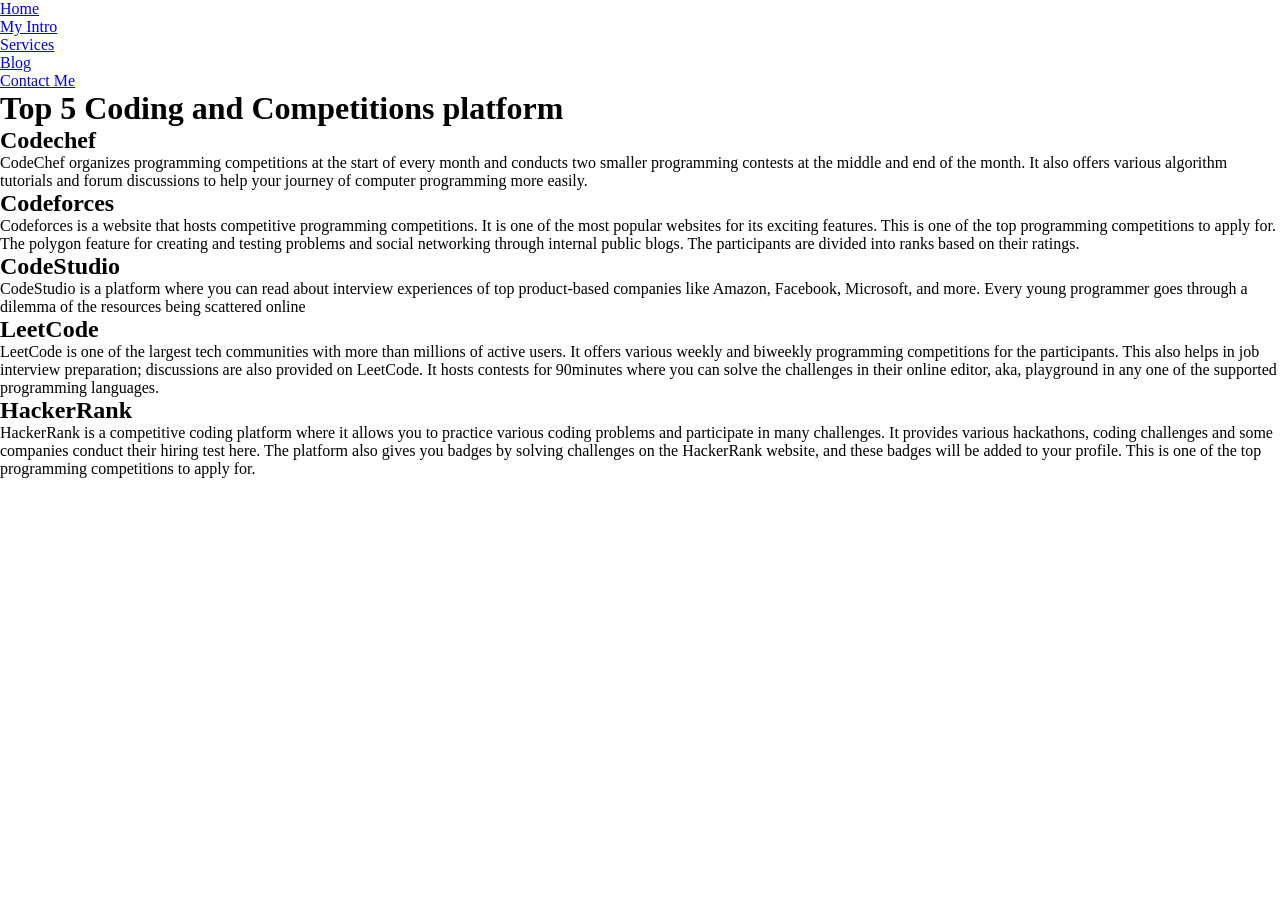
<file: blog.html>
<!DOCTYPE html>
<html lang="en">
<head>
    <meta charset="UTF-8">
    <meta http-equiv="X-UA-Compatible" content="IE=edge">
    <meta name="viewport" content="width=device-width, initial-scale=1.0">
    <title>Chandan Maddheshiya - Web Developer  </title>
    <link rel="stylesheet" href="style.css">
</head>
<body>
    <div class="container">

    
    <div class="sidebar">
        
            <nav>
                <ul>
                    <li><a href="/"> Home</a></li>
                    <li><a href="/intro.html"> My Intro</a></li>
                    <li><a href="/services.html"> Services</a></li>
                    <li><a href="/blog.html"> Blog</a></li>
                    <li><a href="/contact.html">Contact Me</a></li>
                </ul>
            </nav>
    </div> 
    <div class="main">
        <h1>Top 5 Coding and Competitions platform</h1>
        <div>
            <h2>Codechef</h2>
            <div>
                CodeChef organizes programming competitions at the start of every month and conducts two smaller programming contests at the middle and end of the month. It also offers various algorithm tutorials and forum discussions to help your journey of computer programming more easily.
            </div>
        </div>
        <div>
            <h2>Codeforces</h2>
            <div>
                Codeforces is a website that hosts competitive programming competitions. It is one of the most popular websites for its exciting features. This is one of the top programming competitions to apply for. The polygon feature for creating and testing problems and social networking through internal public blogs. The participants are divided into ranks based on their ratings.
            </div>
        </div>
        <div>
            <h2>CodeStudio</h2>
            <div>
                CodeStudio is a platform where you can read about interview experiences of top product-based companies like Amazon, Facebook, Microsoft, and more. Every young programmer goes through a dilemma of the resources being scattered online
            </div>
        </div>
        <div>
            <h2>LeetCode</h2>
            <div>
                LeetCode is one of the largest tech communities with more than millions of active users. It offers various weekly and biweekly programming competitions for the participants. This also helps in job interview preparation; discussions are also provided on LeetCode. It hosts contests for 90minutes where you can solve the challenges in their online editor, aka, playground in any one of the supported programming languages.

            </div>
        </div>
        <h2>HackerRank</h2>
        <div>
            HackerRank is a competitive coding platform where it allows you to practice various coding problems and participate in many challenges. It provides various hackathons, coding challenges and some companies conduct their hiring test here. The platform also gives you badges by solving challenges on the HackerRank website, and these badges will be added to your profile. This is one of the top programming competitions to apply for.
        </div>
    </div>  
</div>
</body>
</html>
</file>
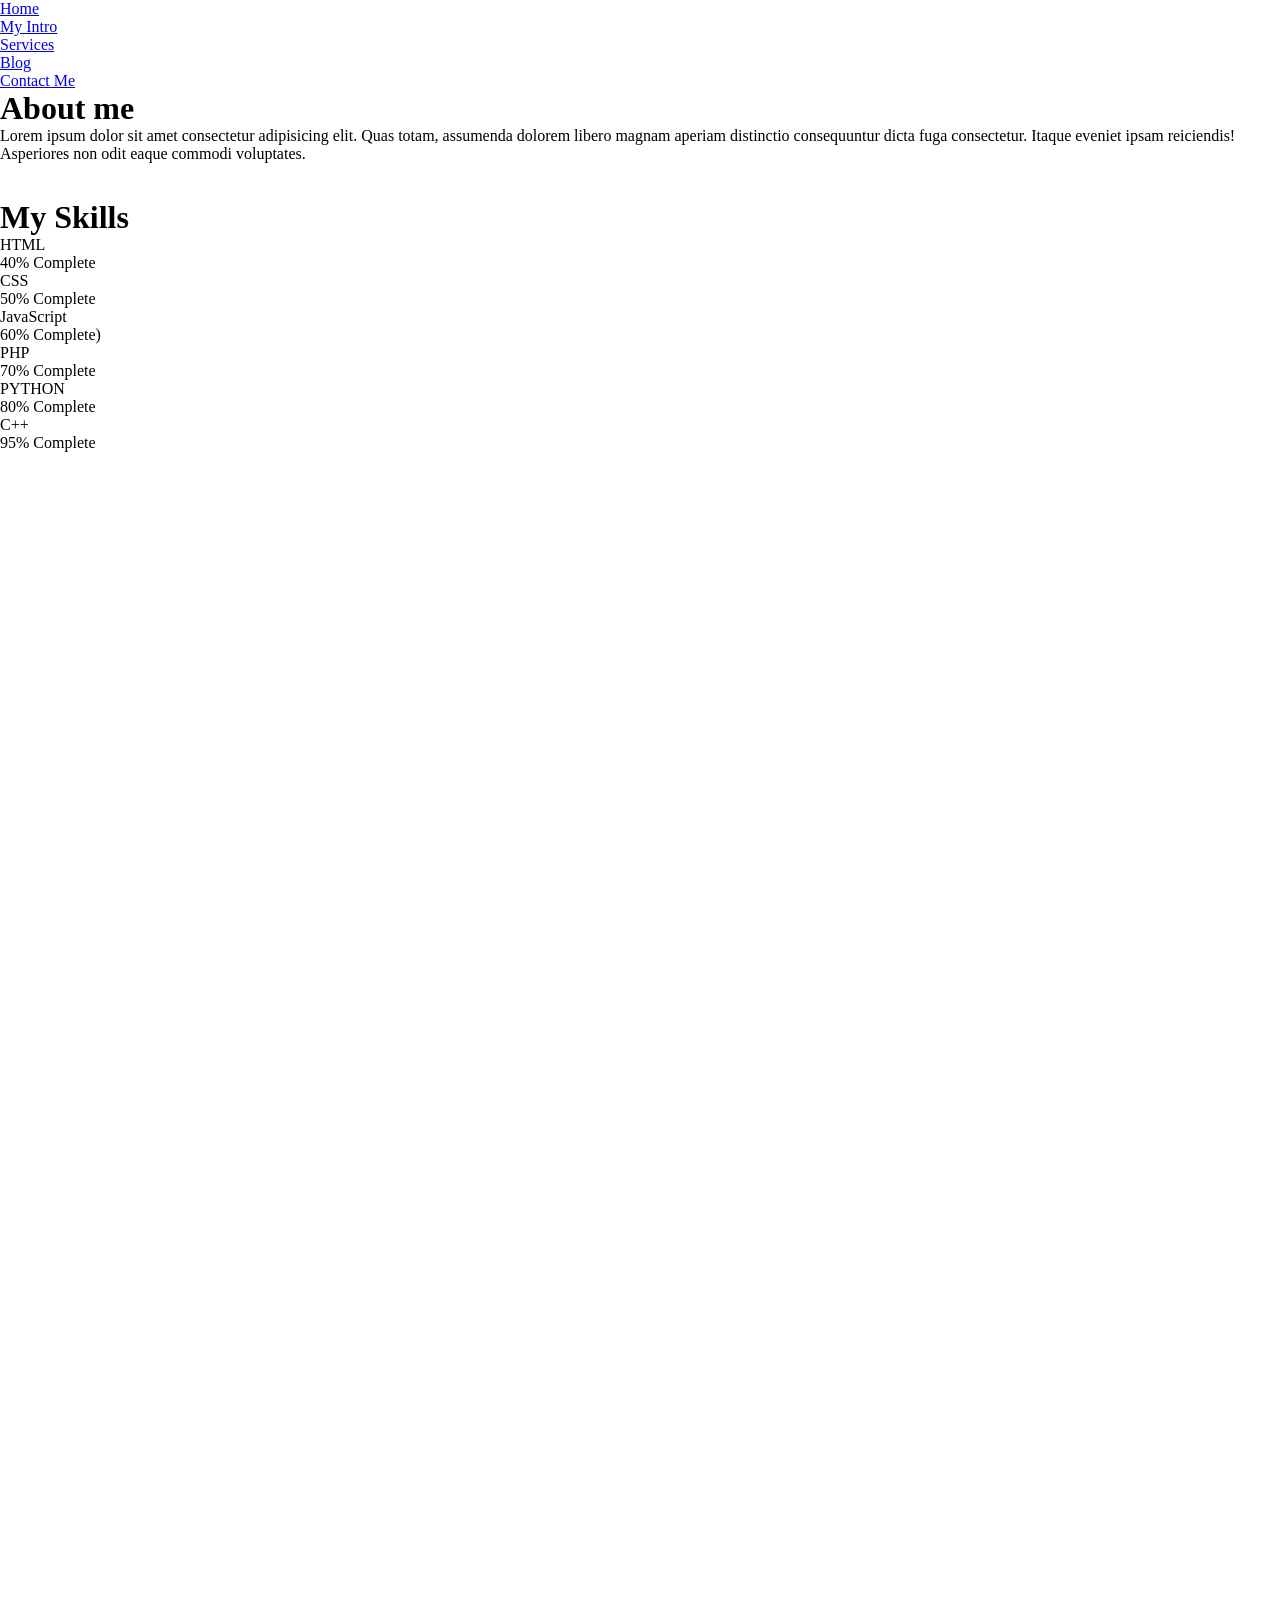
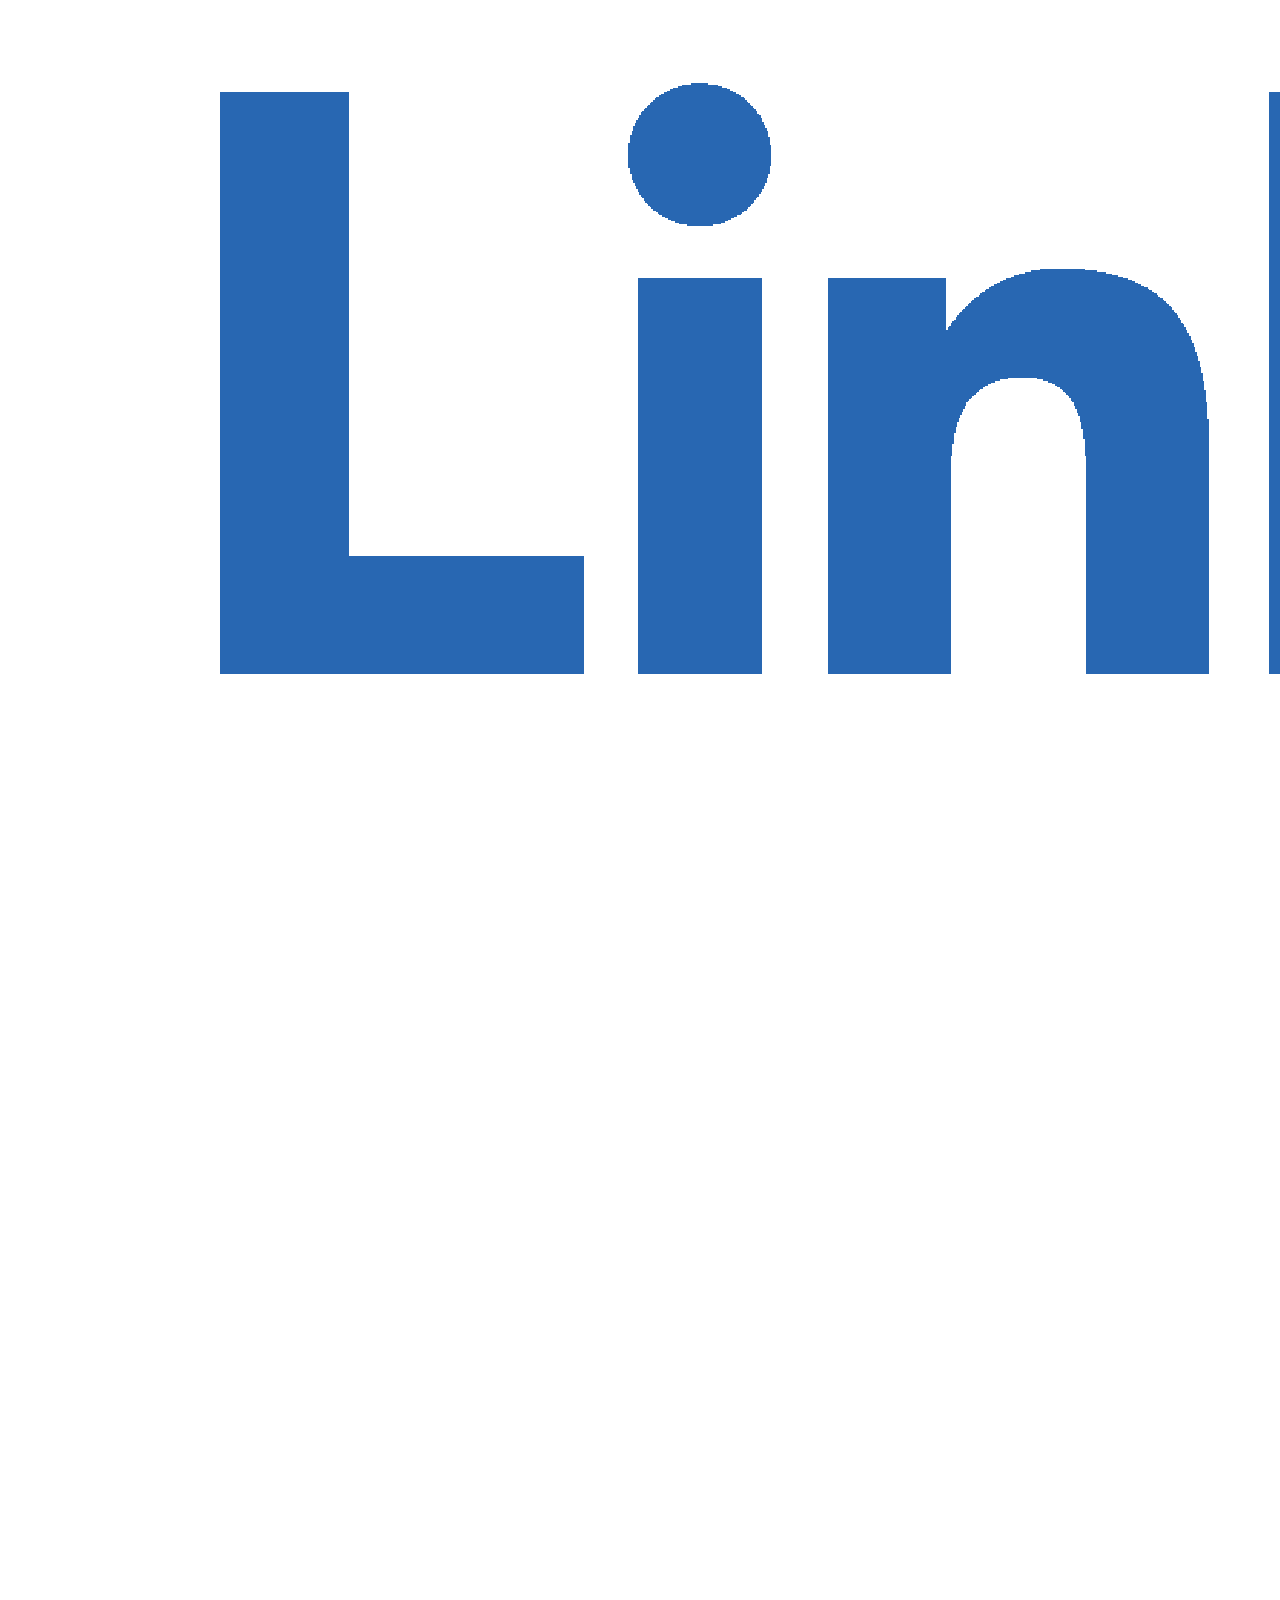
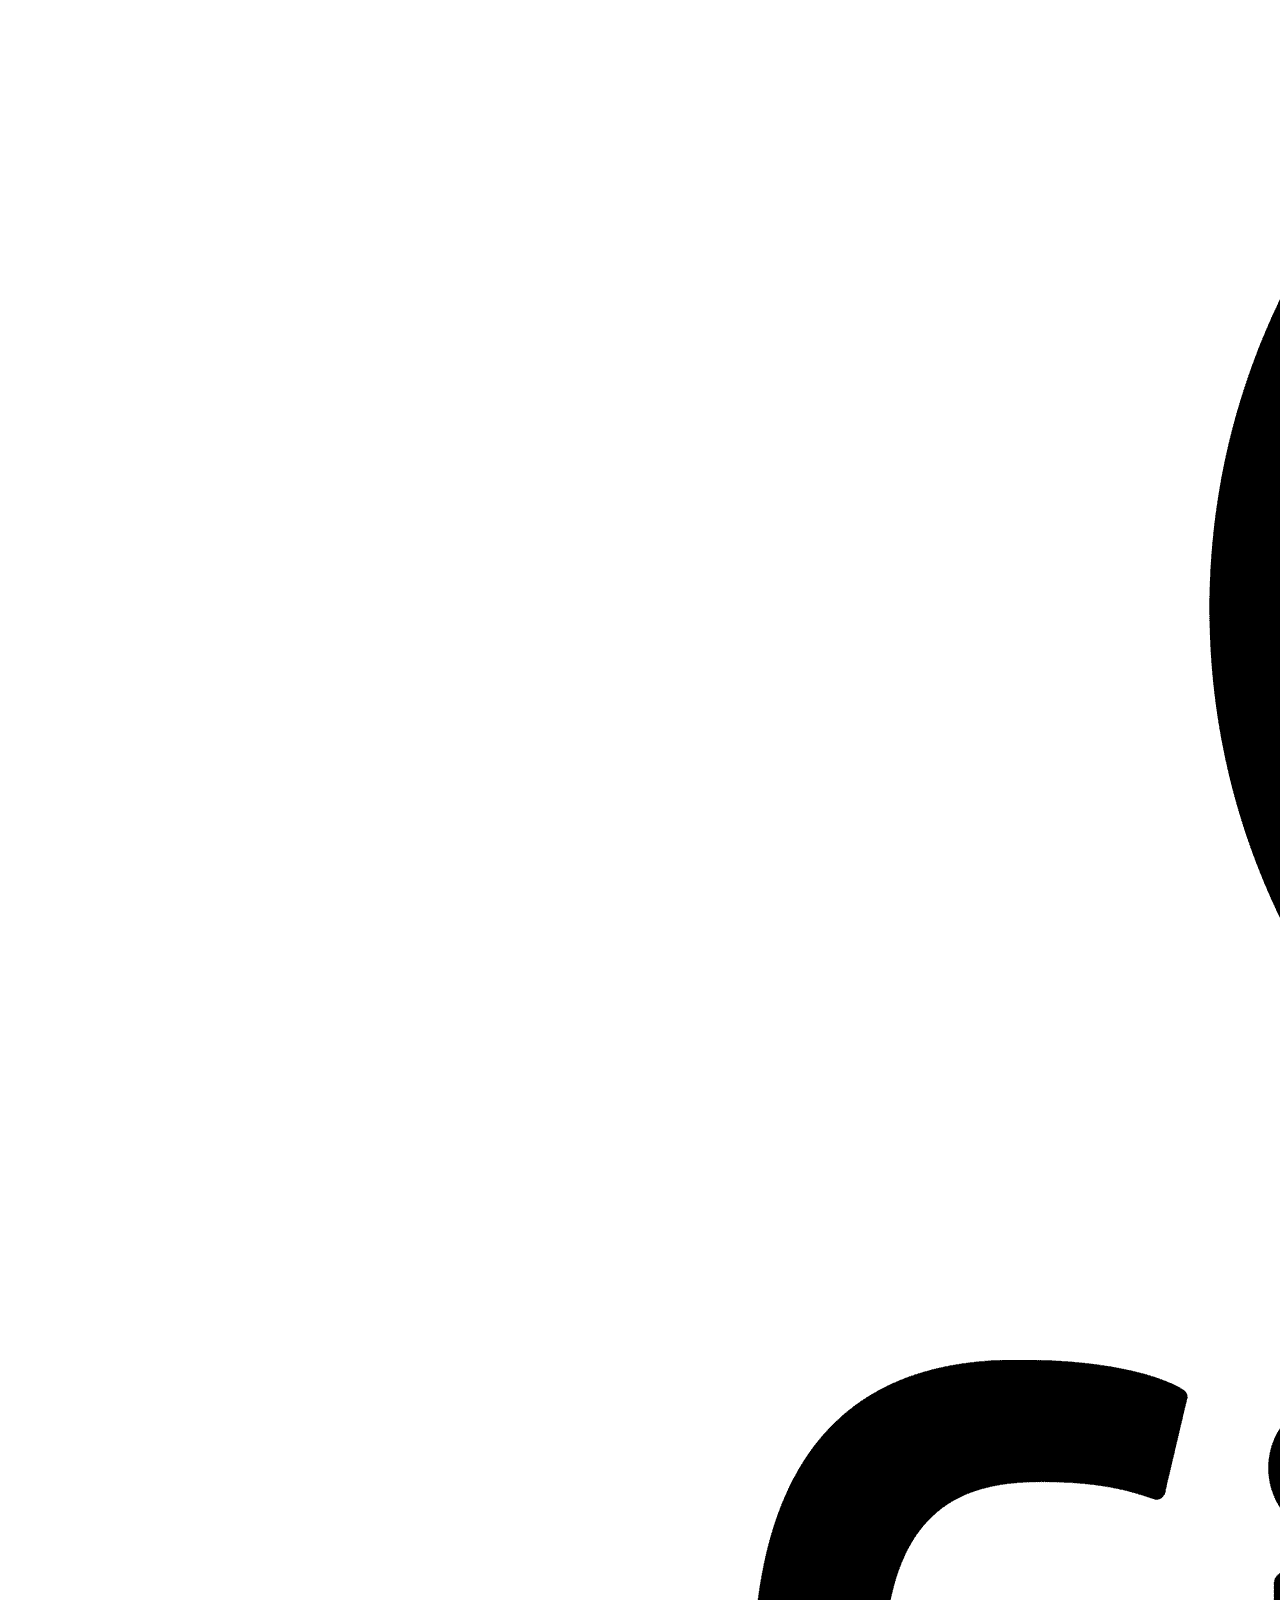
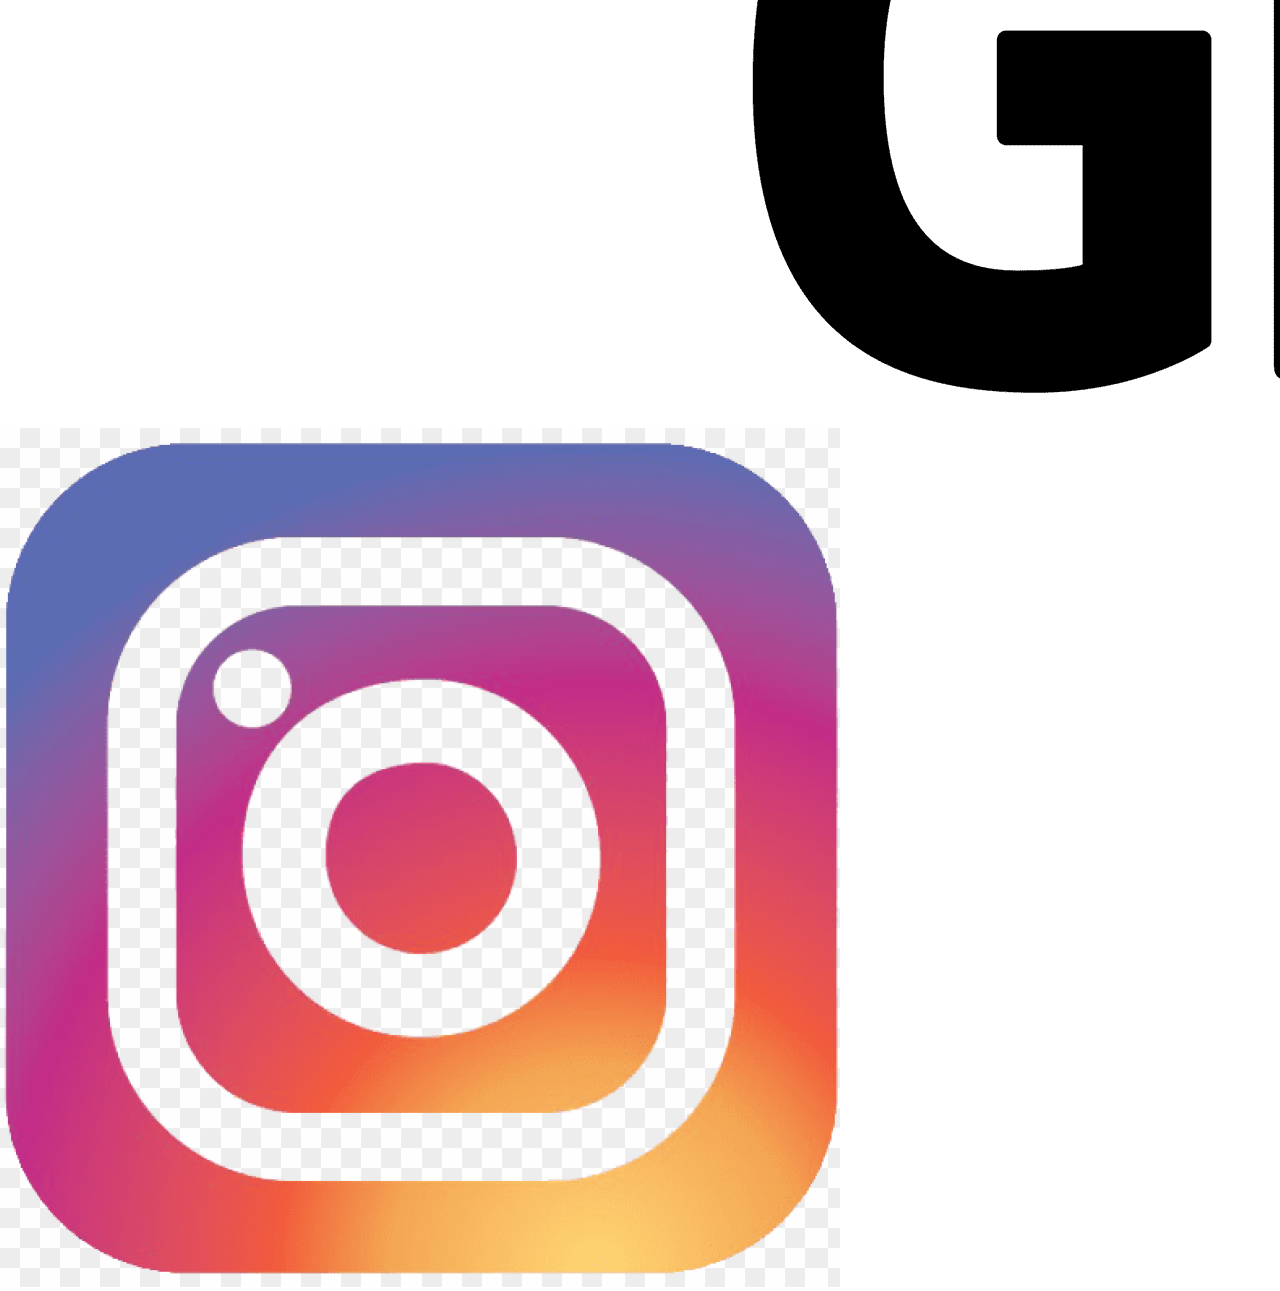
<file: intro.html>
<!DOCTYPE html>
<html lang="en">

<head>
    <meta charset="UTF-8">
    <meta http-equiv="X-UA-Compatible" content="IE=edge">
    <meta name="viewport" content="width=device-width, initial-scale=1.0">
    <title>Chandan Maddheshiya - Web Developer </title>
    <link rel="stylesheet" href="style.css">
</head>

<body>
    <div class="container">


        <div class="sidebar">

            <nav>
                <ul>
                    <li><a href="/" class="hov"> Home</a></li>
                    <li><a href="/intro.html" class="hov"> My Intro</a></li>
                    <li><a href="/services.html" class="hov"> Services</a></li>
                    <li><a href="/blog.html" class="hov"> Blog</a></li>
                    <li><a href="/contact.html" class="hov">Contact Me</a></li>
                </ul>
            </nav>
        </div>
        <div class="main">
            <div class="container_skill">
                <h1>About me</h1>
                <div>
                    Lorem ipsum dolor sit amet consectetur adipisicing elit. Quas totam, assumenda dolorem libero magnam
                    aperiam distinctio consequuntur dicta fuga consectetur. Itaque eveniet ipsam reiciendis! Asperiores
                    non
                    odit eaque commodi voluptates.
                </div>
                <br><br>
                <h1>My Skills</h1>
                <ol class="ulskill">
                    <li>HTML</li>
                    <div class="progress">
                        <div class="progress-bar progress-bar-striped active" role="progressbar" aria-valuenow="40"
                            aria-valuemin="0" aria-valuemax="100" style="width:40%">
                            40% Complete
                        </div>
                    </div>
                    <li>CSS</li>
                    <div class="progress">
                        <div class="progress-bar progress-bar-info" role="progressbar" aria-valuenow="50"
                            aria-valuemin="0" aria-valuemax="100" style="width:50%">
                            50% Complete
                        </div>
                    </div>
                    <li>JavaScript</li>
                    <div class="progress">
                        <div class="progress-bar progress-bar-warning" role="progressbar" aria-valuenow="60"
                            aria-valuemin="0" aria-valuemax="100" style="width:60%">
                            60% Complete)
                        </div>
                    </div>
                    <li>PHP</li>
                    <div class="progress">
                        <div class="progress-bar progress-bar-danger" role="progressbar" aria-valuenow="70"
                            aria-valuemin="0" aria-valuemax="100" style="width:70%">
                            70% Complete 
                        </div>
                    </div>
                    <li>PYTHON</li>
                    <div class="progress">
                        <div class="progress-bar progress-bar-danger2" role="progressbar" aria-valuenow="80"
                            aria-valuemin="0" aria-valuemax="100" style="width:80%">
                            80% Complete 
                        </div>
                    </div>
                    <li>C++</li>
                    <div class="progress">
                        <div class="progress-bar progress-bar-danger3" role="progressbar" aria-valuenow="95"
                            aria-valuemin="0" aria-valuemax="100" style="width:95%">
                            95% Complete 
                        </div>
                    </div>
                </ol>
            </div>
        </div>
        
    </div>
    <div class="socialmedia">
        <a href="/Linkedin-Logo.png"><img src="/Linkedin-Logo.png" alt="myLinkedin-profile" class="linkden"></a>
        <a href="/GitHub-Logo.png"><img src="/GitHub-Logo.png" alt="myGithub-profile" class="gihub"></a>
        <a href="/ew-instagram-logo-transparent-related-keywords-logo-instagram-vector-2017-115629178687gobkrzwak.png"><img class="insta" src="/ew-instagram-logo-transparent-related-keywords-logo-instagram-vector-2017-115629178687gobkrzwak.png" alt="myInsta-profile"></a>
    </div>

</body>

</html>
</file>
<file: style.css>
* {
    margin: 0;
    padding: 0;
    box-sizing: border-box;
    scroll-behavior: smooth;
    /* transition: 0.3s; */
}

.container {
    width: 100vw;
    height: 100vh;
    position: relative;
    overflow: hidden;
}

.container-wrap {
    max-width: 1170px;
    margin: 0 auto;
    /* position: relative; */
    display: flex;
    flex-wrap: wrap;
    flex-direction: row;
    justify-content: space-between;

}

@media screen and (max-width: 1170px) {
    .container-wrap {
        width: 100%;
        padding: 0 20px;
    }

    #aside {
        display: none;
    }
}

#aside {
    height: 100vh;
    padding-top: 3em;
    padding-bottom: 40px;
    /* float: left; */
    width: 300px;
    /* position: fixed; */
    overflow-y: scroll;
    z-index: 1001;
    background-color:#dfe9f8;
}

.text-center {
    text-align: center;
}


.author-img {
    width: 150px;
    height: 150px;
    margin: 0 auto;
    margin-bottom: 30px;
    border-radius: 50%;
    background-size: cover;
    background-position: center center;
    background-repeat: no-repeat;
    position: relative;
}

#auth-name {
    margin-bottom: 20px;
}

.position {
    margin-bottom: 20px;
}

#main-manu {
    display: block;
    width: 100%;
    position: relative;
    min-height: 55px;
    margin-bottom: 20px;
}

#main-manu ul {
    text-align: center;
    list-style: none;

}

#main-manu ul li {
    display: flex;
    justify-content: center;
    align-items: center;
    width: 100%;
    text-align: center;
    text-decoration: none;
    height:40px;
    letter-spacing: 1px;
}

#main-manu ul li:hover {
    font-weight: 500;
    border: 2px solid #5ec6f7;
    background-color:#e8edf1;
    box-shadow: #bab6b687 0px 0px 20px 7px;
    border: none;
}

#main-manu ul a {
    color: #000000;
    text-decoration: none;

}


.footer {
    margin-left: 10px;
}

#main-sec {
    height: 100vh;
    overflow-y: scroll;
    width: calc(1170px - 300px);
    /* background-color: 000000; */
}

.hero-dp {
    width: 100%;
    height: 90vh;
    background-image: url(img_bg_2.jpg);
    background-size: cover;
    background-position: center center;
    background-repeat: no-repeat;
    position: relative;
    padding-bottom: 30px;
    display: flex;
    flex-direction: column;
    justify-content: center;
    align-items: space-between;
}

.hero-dp h1 {
    color: #000000;
    font-size: 70px;
    margin: 20px 0 20px 20px;
    letter-spacing: 2px;
}

.hero-dp p {
    color: #000000;
    font-size: 20px;
    margin: 20px 0 20px 20px;
    letter-spacing: 2px;
}

.buttondsn {
    margin-left: 20px;
    letter-spacing: 2px;
    padding: 10px 20px;
    border: none;
    outline: none;
    background-color: #000000;
    color: #ffffff;
    font-size: 20px;
    cursor: pointer;
    border-radius: 5px;
}

.buttondsn:hover {
    background-color: #ffffff;
    color: #000000;
    transition: 0.5s;
    outline: 1px solid #000000;
}

.resumebtn {
    width: 250px;
    text-align: center;
    text-decoration: none;
    /* margin: 20px 0 20px 20px; */
}



.about,
.services,
.skills,
.education,
.contact {
    padding: 5%;
    position: relative;
    /* background-color: white; */
    /* background-color: #000000; */
}


.about h2,
.services h2,
.skills h2,
.education h2,
.contact h2,
.experience h2
{
    font-size: 70px;
    margin-bottom: 5%;
    color: #c2c0c0;
    text-transform: uppercase;
    user-select: none;
    text-align: center;
}

.about h3,
.services h3 {
    font-size: 25px;
    margin-bottom: 5%;
    text-transform: uppercase;
}

.about p,
.services p {
    font-size: 20px;
    margin-bottom: 5%;

}

.about-box,
.service-box,
.contact-box, .exp-box {
    display: flex;
    flex-wrap: wrap;
    flex-direction: row;
    justify-content: space-around;
    width: 100%;

}

.abtboxes {
    margin-bottom: 10%;
    height: 100px;
    width: 100px;
    /* background-color: #d5b6b6; */
    border-radius: 50%;
    display: flex;
    justify-content: center;
    align-items: center;
    text-align: center;
}

.abtboxes:hover {
    background-color: black;
    color: white;
    transition: 0.5s;
    border: 1px solid #000000
}

.service-boxes {
    margin-bottom: 5%;
    height: 200px;
    width: 200px;
    color: #ffffff;
    background-color: #F4DFC8;
    text-align: center;
    display: flex;
    justify-content: center;
    align-items: center;
    /* border: 2px solid #000000; */
    border-radius: 50%;
}

.box-color1 {
    background-color: #e98e2c;
}
.box-color2 {
    background-color: #9c7bfa;
}
.box-color3 {
    background-color: #d153d6;
}

.service-boxes:hover {
    background-color: rgba(255, 253, 253, 0.796);
    color: rgb(4, 4, 4);
    transition: 0.5s;
    /* border: 1px solid #000000 */
    box-shadow: #bab6b687 0px 0px 20px 7px;
    border: none;
}

.skill-box {
    display: flex;
    flex-wrap: wrap;
    flex-direction: row;
    width: 100%;
    justify-content: space-evenly;
}

.skill-box-1 {
    width: 45%;

}

.skill-box-2 {
    width: 45%;
}

.skill-boxes {
    width: 100%;
}

.skill-bar {
    height: 10px;
    width: 100%;
    background-color: rgb(220, 224, 217);
    margin-bottom: 10%;
    border-radius: 10px;
}

.skill-bar-fill {
    height: 10px;
    /* width: 80%; */
    background-color: #19bb0a;
    margin-bottom: 10%;
    border-radius: 10px;
    text-align: center;
    font-size: 10px;
}

.exp-boxes{
    width: 270px;
    min-height: 300px;
    background-color: #9A031E;
    color: white;
    padding: 5px;
    box-shadow:  0 0 15px #000000;
    border-radius: 10px; 
    display: flex;
    margin: 5px;
    /* justify-content: center; */
    align-items: center;
    flex-direction: column;

}

.exp-boxes P{
    padding: 5px;
}

.project-img{
    display: flex;
    justify-content: center;
    align-items: center;
    flex-direction: column;
    margin-top: 10px;
}

.project-img img{
    width: 250px;
    object-fit: cover;
    border-radius: 10px;
}

.edu-boxes {
    background-color: #b0c0c6;
    width: 100%;
    text-align: center;
    margin-bottom: 2%;

}

.contact-boxes {
    margin: 5px;
    width: 100%;
    background-color: #c6b0b0;

}

.contact-boxes input {
    width: 100%;
    height: 100%;
    /* border: none; */
    /* outline: none; */
    background-color: #ffffff;
    font-size: 20px;
    padding-left: 10px;

}

#msg {
    width: 100%;
    padding-bottom: 10px;
}

#sendmsg {
    width: 100%;
    /* padding: 10px; */
    border: none;
    outline: none;
    background-color: #000000;
    color: #ffffff;
    font-size: 20px;
    cursor: pointer;
    border-radius: 5px;

}





@media (max-width:800px) {
    .about h2,
.services h2,
.skills h2,
.education h2,
.contact h2,
.experience h2
{
    font-size: 30px;
}
.hero-dp h1{
    font-size: 20px;
}

.hero-dp p{
    font-size: 16px;
}
.buttondsn{
    font-size: 8px;
    width: 80px;
}
.service-boxes{
    width: 150px;
    height: 150px;
}
}







::-webkit-scrollbar {
    border-radius: 20px;
    width: 5px;
}

::-webkit-scrollbar-thumb {
    background-color: #7e9faa;
    border-radius: 10px;
}
</file>
